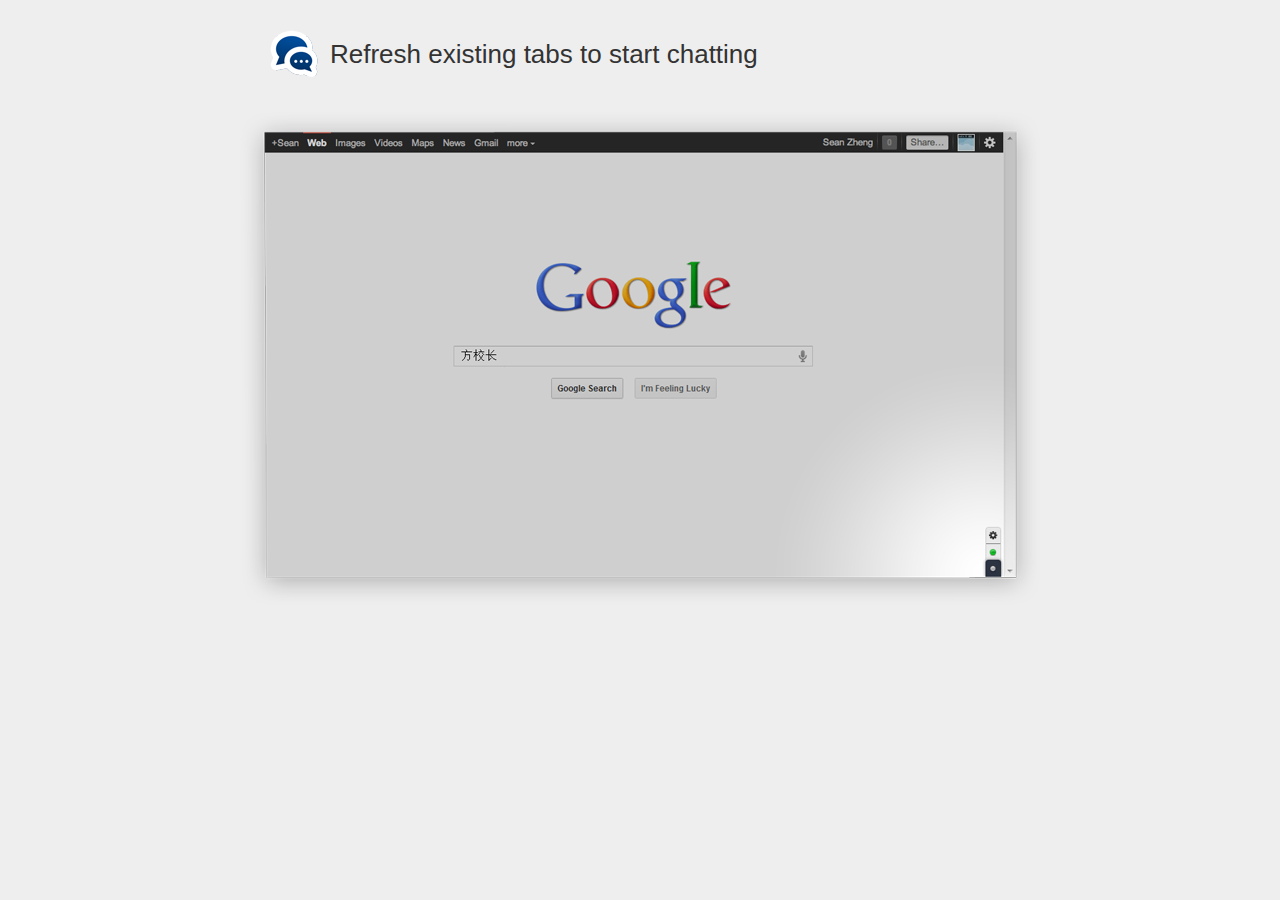
<file: html/en/guide.html>
<!DOCTYPE html>
<html>
<head>
<title>Gtalklet</title>
<meta charset="utf-8">
<style type="text/css">
body {
    background: #eee;
}
#header {
    font-family: "Helvetica Neue", Helvetica, Arial, sans-serif;
    font-size: 26px;
    font-weight: normal;
    text-align: left;
    line-height: 48px;
    background: url(../../icon48.png) no-repeat left center;
    padding-left: 60px;
    margin: 30px 0 30px 30px;
    color: #333333;
}

#content {
    width: 800px;
    margin-left: auto;
    margin-right: auto;
    text-align: center;
}
</style>
</head>
<body>
<div id="content">
    <h1 id="header">Refresh existing tabs to start chatting</h1>
    <img id="guide" src="../guide.png" width="800"/>
</div>
</body>
</html>
</file>
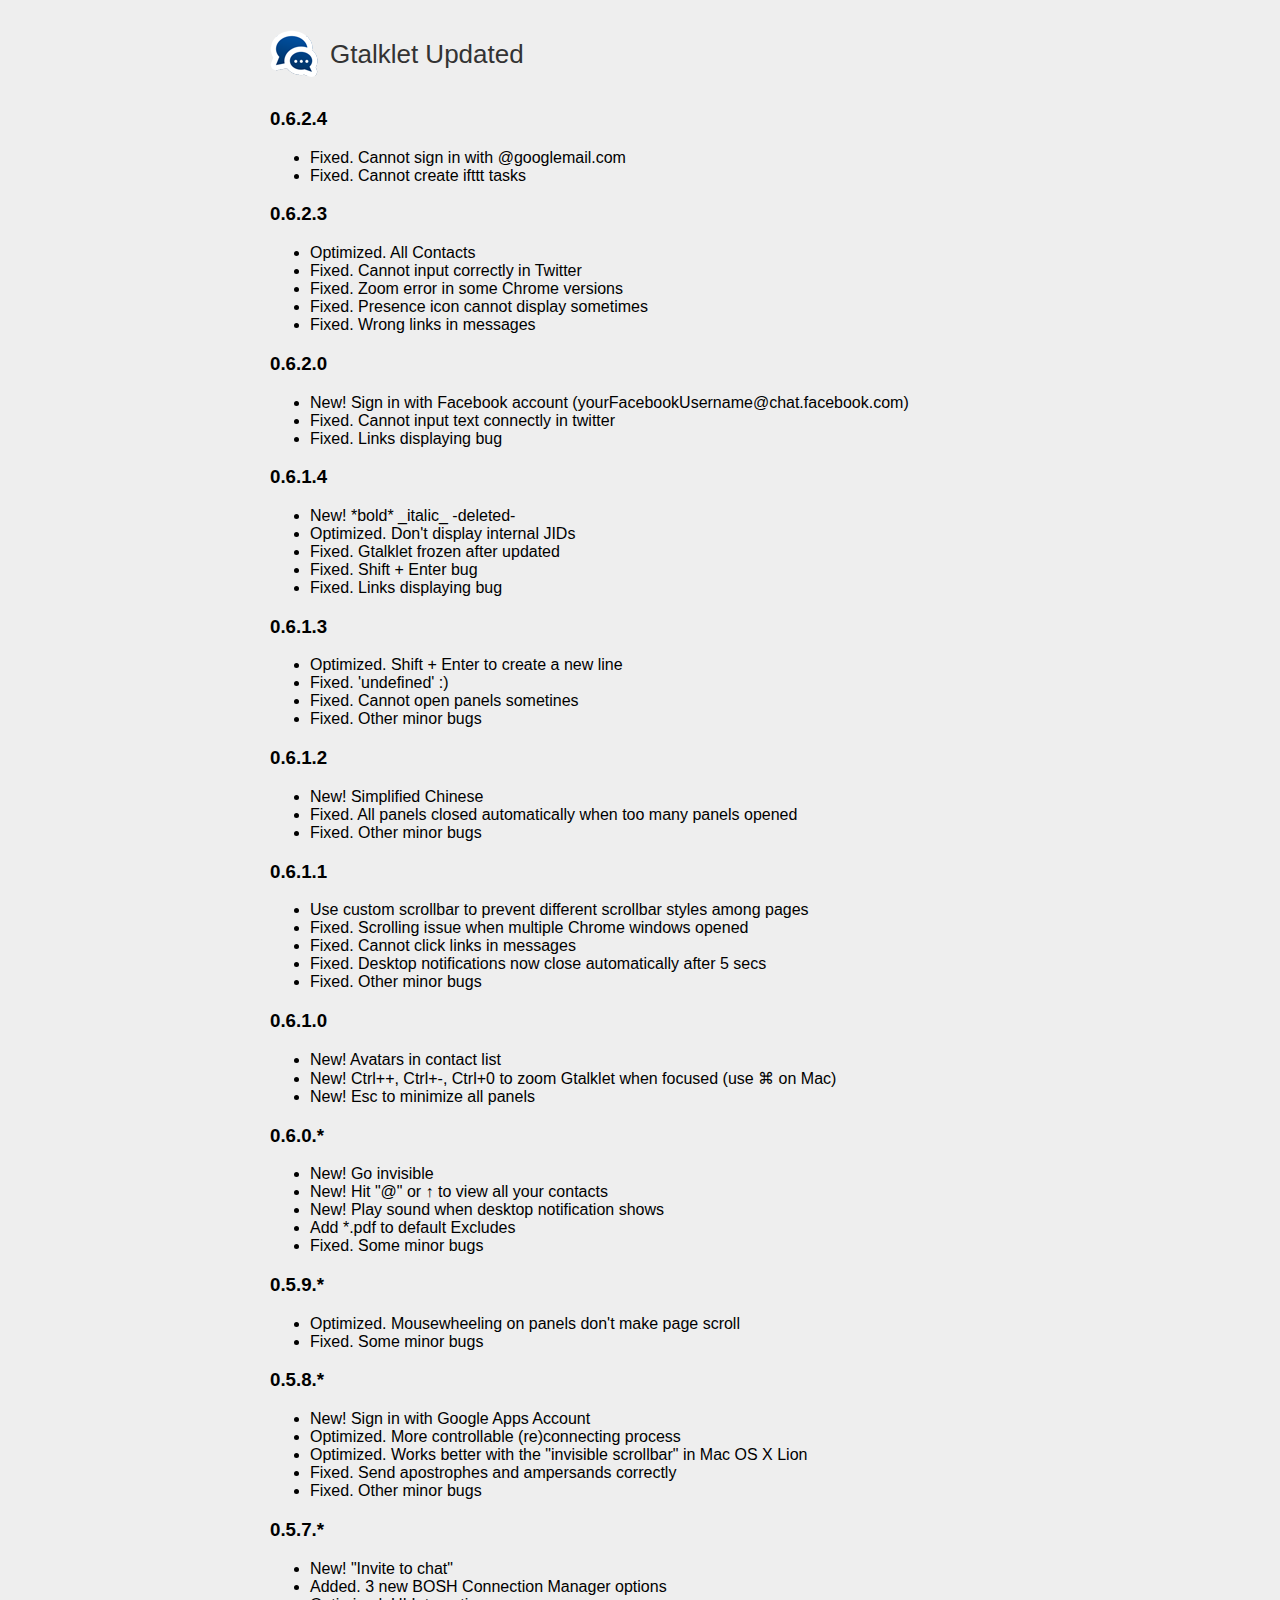
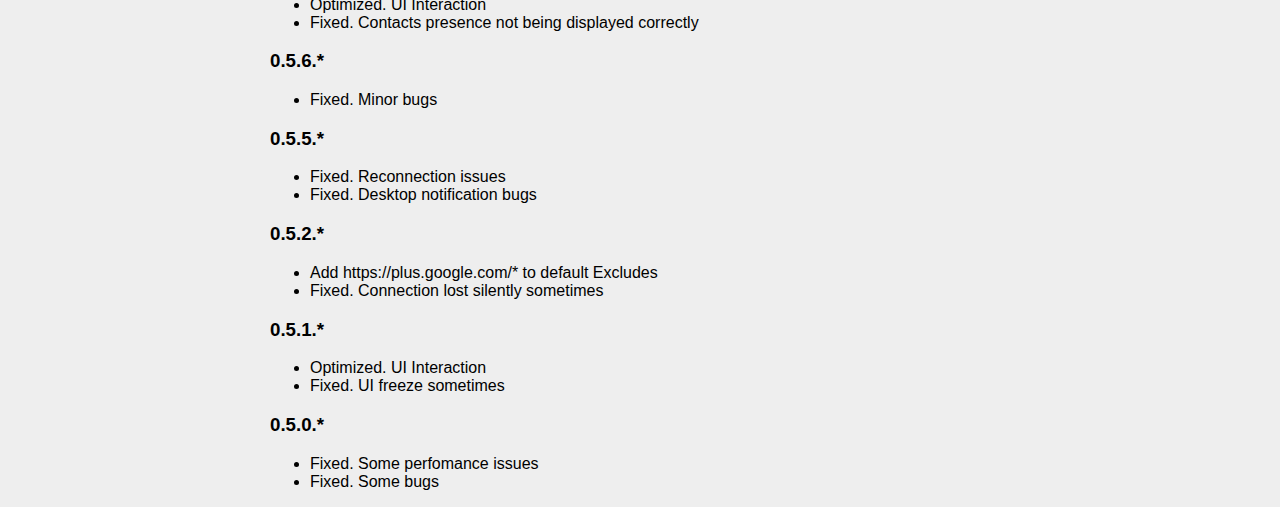
<file: html/en/updated.html>
<!DOCTYPE html>
<html>
<head>
<title>Gtalklet Updated</title>
<meta charset="utf-8">
<style type="text/css">
body {
	background: #eee;
	font-family: "Helvetica Neue", Helvetica, Arial, sans-serif;
}
#header {
	font-size: 26px;
	font-weight: normal;
	text-align: left;
	line-height: 48px;
	background: url(../../icon48.png) no-repeat left center;
	padding-left: 60px;
	margin: 30px 0 30px 30px;
	color: #333333;
}

#content {
	width: 800px;
	margin-left: auto;
	margin-right: auto;
}

#inner {
	margin-left: 30px;
}
</style>
</head>
<body>
<div id="content">
	<h1 id="header">Gtalklet Updated</h1>
	
	<div id="inner">
		<!--
			<li>New! Image links will be displayed as thumbnails</li>
		-->
		<h3>0.6.2.4</h3>
		<ul>
			<li>Fixed. Cannot sign in with @googlemail.com</li>
			<li>Fixed. Cannot create ifttt tasks</li>
		</ul>

		<h3>0.6.2.3</h3>
		<ul>
			<li>Optimized. All Contacts</li>
			<li>Fixed. Cannot input correctly in Twitter</li>
			<li>Fixed. Zoom error in some Chrome versions</li>
			<li>Fixed. Presence icon cannot display sometimes</li>
			<li>Fixed. Wrong links in messages</li>
		</ul>

		<h3>0.6.2.0</h3>
		<ul>
			<li>New! Sign in with Facebook account (yourFacebookUsername@chat.facebook.com)</li>
			<li>Fixed. Cannot input text connectly in twitter</li>
			<li>Fixed. Links displaying bug</li>
		</ul>

		<h3>0.6.1.4</h3>
		<ul>
			<li>New! *bold* _italic_ -deleted-</li>
			<li>Optimized. Don't display internal JIDs</li>
			<li>Fixed. Gtalklet frozen after updated</li>
			<li>Fixed. Shift + Enter bug</li>
			<li>Fixed. Links displaying bug</li>
		</ul>

		<h3>0.6.1.3</h3>
		<ul>
			<li>Optimized. Shift + Enter to create a new line</li>
			<li>Fixed. 'undefined' :)</li>
			<li>Fixed. Cannot open panels sometines</li>
			<li>Fixed. Other minor bugs</li>
		</ul>

		<h3>0.6.1.2</h3>
		<ul>
            <li>New! Simplified Chinese</li>
			<li>Fixed. All panels closed automatically when too many panels opened</li>
			<li>Fixed. Other minor bugs</li>
		</ul>

		<h3>0.6.1.1</h3>
		<ul>
            <li>Use custom scrollbar to prevent different scrollbar styles among pages</li>
			<li>Fixed. Scrolling issue when multiple Chrome windows opened</li>
			<li>Fixed. Cannot click links in messages</li>
			<li>Fixed. Desktop notifications now close automatically after 5 secs</li>
			<li>Fixed. Other minor bugs</li>
		</ul>

		<h3>0.6.1.0</h3>
		<ul>
			<li>New! Avatars in contact list</li>
			<li>New! Ctrl++, Ctrl+-, Ctrl+0 to zoom Gtalklet when focused (use ⌘ on Mac)</li>
			<li>New! Esc to minimize all panels</li>
		</ul>

		<h3>0.6.0.*</h3>
		<ul>
			<li>New! Go invisible</li>
			<li>New! Hit "@" or &uarr; to view all your contacts</li>
			<li>New! Play sound when desktop notification shows</li>
			<li>Add *.pdf to default Excludes</li>
			<li>Fixed. Some minor bugs</li>
		</ul>

		<h3>0.5.9.*</h3>
		<ul>
			<li>Optimized. Mousewheeling on panels don't make page scroll</li>
			<li>Fixed. Some minor bugs</li>
		</ul>

		<h3>0.5.8.*</h3>
		<ul>
			<li>New! Sign in with Google Apps Account</li>
			<li>Optimized. More controllable (re)connecting process</li>
			<li>Optimized. Works better with the "invisible scrollbar" in Mac OS X Lion</li>
			<li>Fixed. Send apostrophes and ampersands correctly</li>
			<li>Fixed. Other minor bugs</li>
		</ul>

		<h3>0.5.7.*</h3>
		<ul>
			<li>New! "Invite to chat"</li>
			<li>Added. 3 new BOSH Connection Manager options</li>
			<li>Optimized. UI Interaction</li>
			<li>Fixed. Contacts presence not being displayed correctly</li>
		</ul>

		<h3>0.5.6.*</h3>
		<ul>
			<li>Fixed. Minor bugs</li>
		</ul>
		
		<h3>0.5.5.*</h3>
		<ul>
			<li>Fixed. Reconnection issues</li>
			<li>Fixed. Desktop notification bugs</li>
		</ul>

		<h3>0.5.2.*</h3>
		<ul>
			<li>Add https://plus.google.com/* to default Excludes</li>
			<li>Fixed. Connection lost silently sometimes</li>
		</ul>
		
		<h3>0.5.1.*</h3>
		<ul>
			<li>Optimized. UI Interaction</li>
			<li>Fixed. UI freeze sometimes</li>
		</ul>
		
		<h3>0.5.0.*</h3>
		<ul>
			<li>Fixed. Some perfomance issues</li>
			<li>Fixed. Some bugs</li>
		</ul>
	</div>

</div>
</body>
</html>
</file>
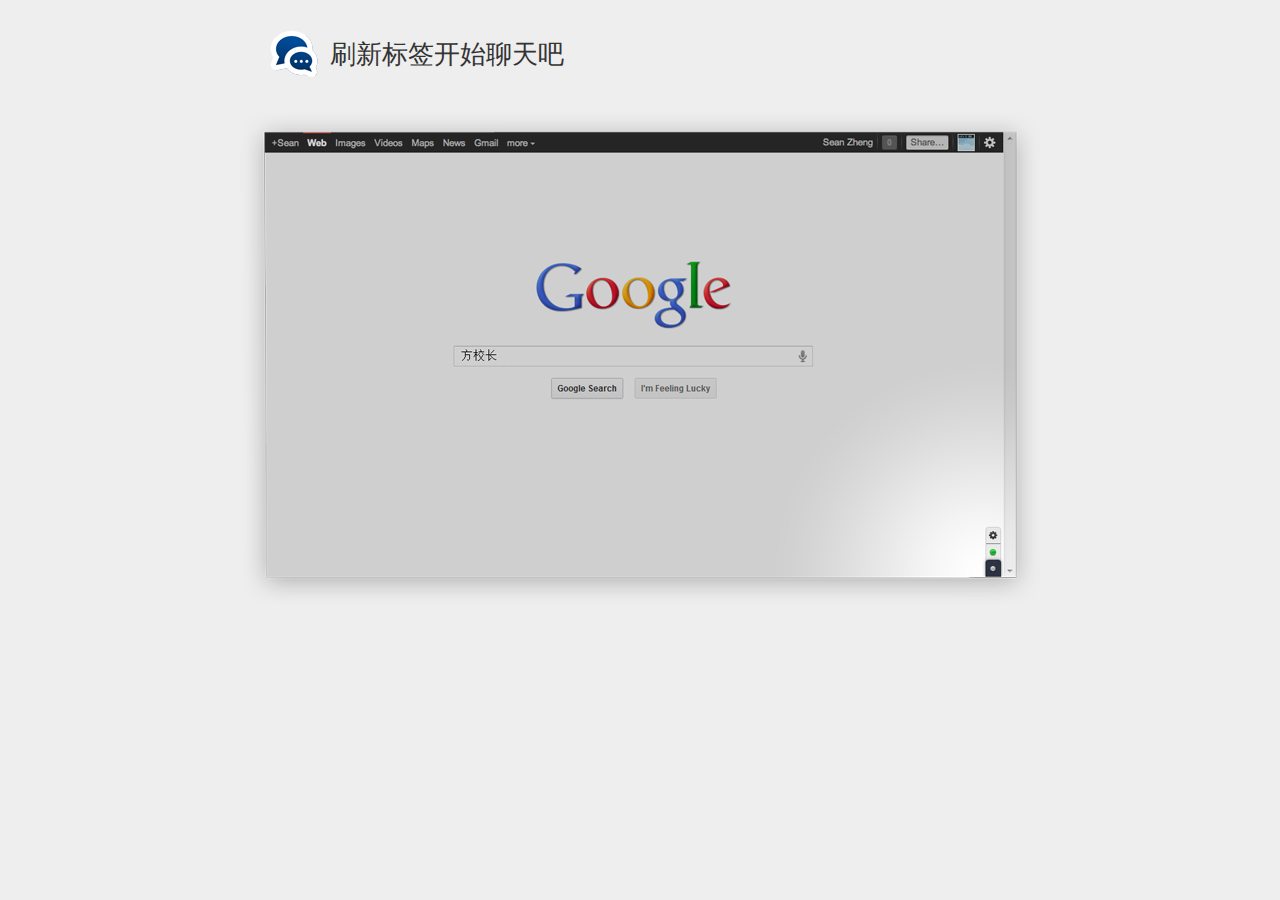
<file: html/zh_CN/guide.html>
<!DOCTYPE html>
<html>
<head>
<title>Gtalklet</title>
<meta charset="utf-8">
<style type="text/css">
body {
    background: #eee;
}
#header {
    font-family: "Helvetica Neue", Helvetica, Arial, sans-serif;
    font-size: 26px;
    font-weight: normal;
    text-align: left;
    line-height: 48px;
    background: url(../../icon48.png) no-repeat left center;
    padding-left: 60px;
    margin: 30px 0 30px 30px;
    color: #333333;
}

#content {
    width: 800px;
    margin-left: auto;
    margin-right: auto;
    text-align: center;
}
</style>
</head>
<body>
<div id="content">
    <h1 id="header">刷新标签开始聊天吧</h1>
    <img id="guide" src="../guide.png" width="800"/>
</div>
</body>
</html>
</file>
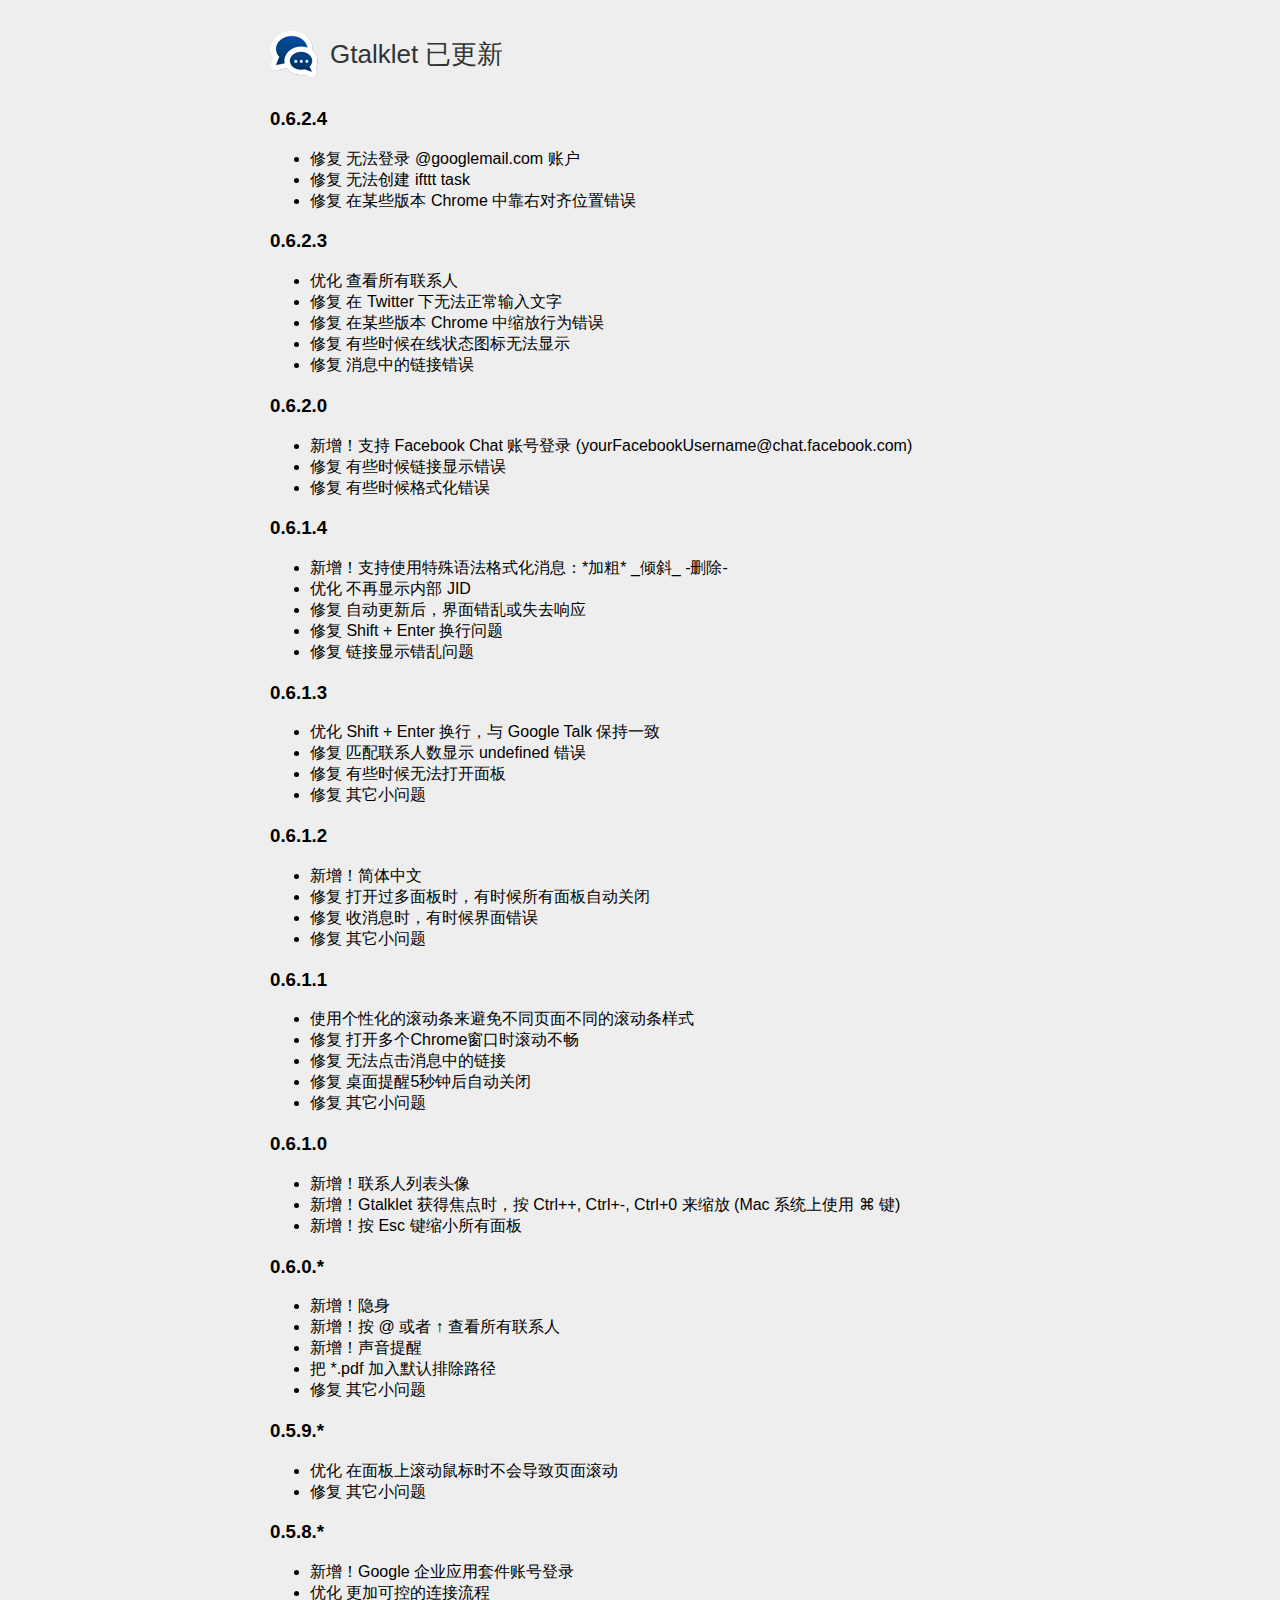
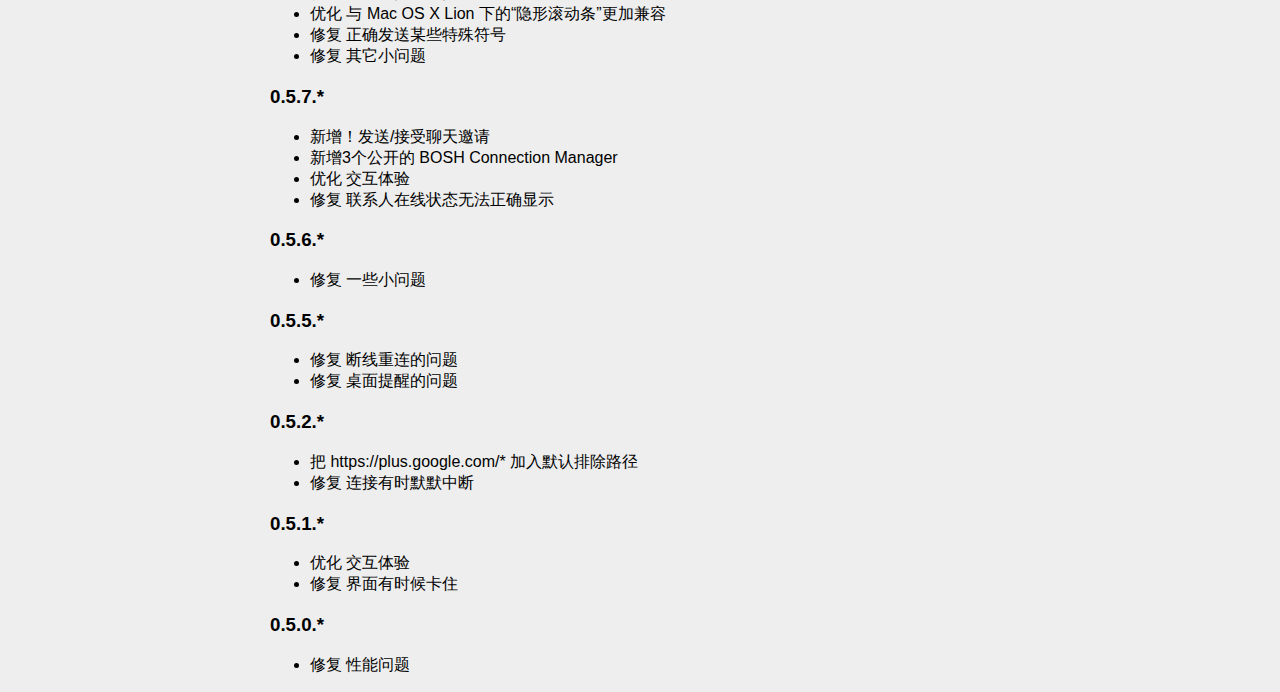
<file: html/zh_CN/updated.html>
<!DOCTYPE html>
<html>
<head>
<title>Gtalklet 已更新</title>
<meta charset="utf-8">
<style type="text/css">
body {
	background: #eee;
	font-family: "Helvetica Neue", Helvetica, Arial, sans-serif;
}
#header {
	font-size: 26px;
	font-weight: normal;
	text-align: left;
	line-height: 48px;
	background: url(../../icon48.png) no-repeat left center;
	padding-left: 60px;
	margin: 30px 0 30px 30px;
	color: #333333;
}

#content {
	width: 800px;
	margin-left: auto;
	margin-right: auto;
}

#inner {
	margin-left: 30px;
}
</style>
</head>
<body>
<div id="content">
	<h1 id="header">Gtalklet 已更新</h1>

	
	<div id="inner">
		<!--
			<li>新增！发送、接收图片链接后，显示为缩略图</li>
		-->
		<h3>0.6.2.4</h3>
		<ul>
			<li>修复 无法登录 @googlemail.com 账户</li>
			<li>修复 无法创建 ifttt task</li>
			<li>修复 在某些版本 Chrome 中靠右对齐位置错误</li>
		</ul>

		<h3>0.6.2.3</h3>
		<ul>
			<li>优化 查看所有联系人</li>
			<li>修复 在 Twitter 下无法正常输入文字</li>
			<li>修复 在某些版本 Chrome 中缩放行为错误</li>
			<li>修复 有些时候在线状态图标无法显示</li>
			<li>修复 消息中的链接错误</li>
		</ul>

		<h3>0.6.2.0</h3>
		<ul>
			<li>新增！支持 Facebook Chat 账号登录 (yourFacebookUsername@chat.facebook.com)</li>
			<li>修复 有些时候链接显示错误</li>
			<li>修复 有些时候格式化错误</li>
		</ul>
		
		<h3>0.6.1.4</h3>
		<ul>
			<li>新增！支持使用特殊语法格式化消息：*加粗* _倾斜_ -删除-</li>
			<li>优化 不再显示内部 JID</li>
			<li>修复 自动更新后，界面错乱或失去响应</li>
			<li>修复 Shift + Enter 换行问题</li>
			<li>修复 链接显示错乱问题</li>
		</ul>

		<h3>0.6.1.3</h3>
		<ul>
			<li>优化 Shift + Enter 换行，与 Google Talk 保持一致</li>
			<li>修复 匹配联系人数显示 undefined 错误</li>
			<li>修复 有些时候无法打开面板</li>
			<li>修复 其它小问题</li>
		</ul>

		<h3>0.6.1.2</h3>
		<ul>
            <li>新增！简体中文</li>
			<li>修复 打开过多面板时，有时候所有面板自动关闭</li>
			<li>修复 收消息时，有时候界面错误</li>
			<li>修复 其它小问题</li>
		</ul>
		<h3>0.6.1.1</h3>
		<ul>
            <li>使用个性化的滚动条来避免不同页面不同的滚动条样式</li>
			<li>修复 打开多个Chrome窗口时滚动不畅</li>
			<li>修复 无法点击消息中的链接</li>
			<li>修复 桌面提醒5秒钟后自动关闭</li>
			<li>修复 其它小问题</li>
		</ul>

		<h3>0.6.1.0</h3>
		<ul>
			<li>新增！联系人列表头像</li>
			<li>新增！Gtalklet 获得焦点时，按 Ctrl++, Ctrl+-, Ctrl+0 来缩放 (Mac 系统上使用 ⌘ 键)</li>
			<li>新增！按 Esc 键缩小所有面板</li>
		</ul>

		<h3>0.6.0.*</h3>
		<ul>
			<li>新增！隐身</li>
			<li>新增！按 @ 或者 &uarr; 查看所有联系人</li>
			<li>新增！声音提醒</li>
			<li>把 *.pdf 加入默认排除路径</li>
			<li>修复 其它小问题</li>
		</ul>

		<h3>0.5.9.*</h3>
		<ul>
			<li>优化 在面板上滚动鼠标时不会导致页面滚动</li>
			<li>修复 其它小问题</li>
		</ul>

		<h3>0.5.8.*</h3>
		<ul>
			<li>新增！Google 企业应用套件账号登录</li>
			<li>优化 更加可控的连接流程</li>
			<li>优化 与 Mac OS X Lion 下的“隐形滚动条”更加兼容</li>
			<li>修复 正确发送某些特殊符号</li>
			<li>修复 其它小问题</li>
		</ul>

		<h3>0.5.7.*</h3>
		<ul>
			<li>新增！发送/接受聊天邀请</li>
			<li>新增3个公开的 BOSH Connection Manager</li>
			<li>优化 交互体验</li>
			<li>修复 联系人在线状态无法正确显示</li>
		</ul>

		<h3>0.5.6.*</h3>
		<ul>
			<li>修复 一些小问题</li>
		</ul>
		
		<h3>0.5.5.*</h3>
		<ul>
			<li>修复 断线重连的问题</li>
			<li>修复 桌面提醒的问题</li>
		</ul>

		<h3>0.5.2.*</h3>
		<ul>
			<li>把 https://plus.google.com/* 加入默认排除路径</li>
			<li>修复 连接有时默默中断</li>
		</ul>
		
		<h3>0.5.1.*</h3>
		<ul>
			<li>优化 交互体验</li>
			<li>修复 界面有时候卡住</li>
		</ul>
		
		<h3>0.5.0.*</h3>
		<ul>
			<li>修复 性能问题</li>
		</ul>
	</div>

</div>
</body>
</html>
</file>
